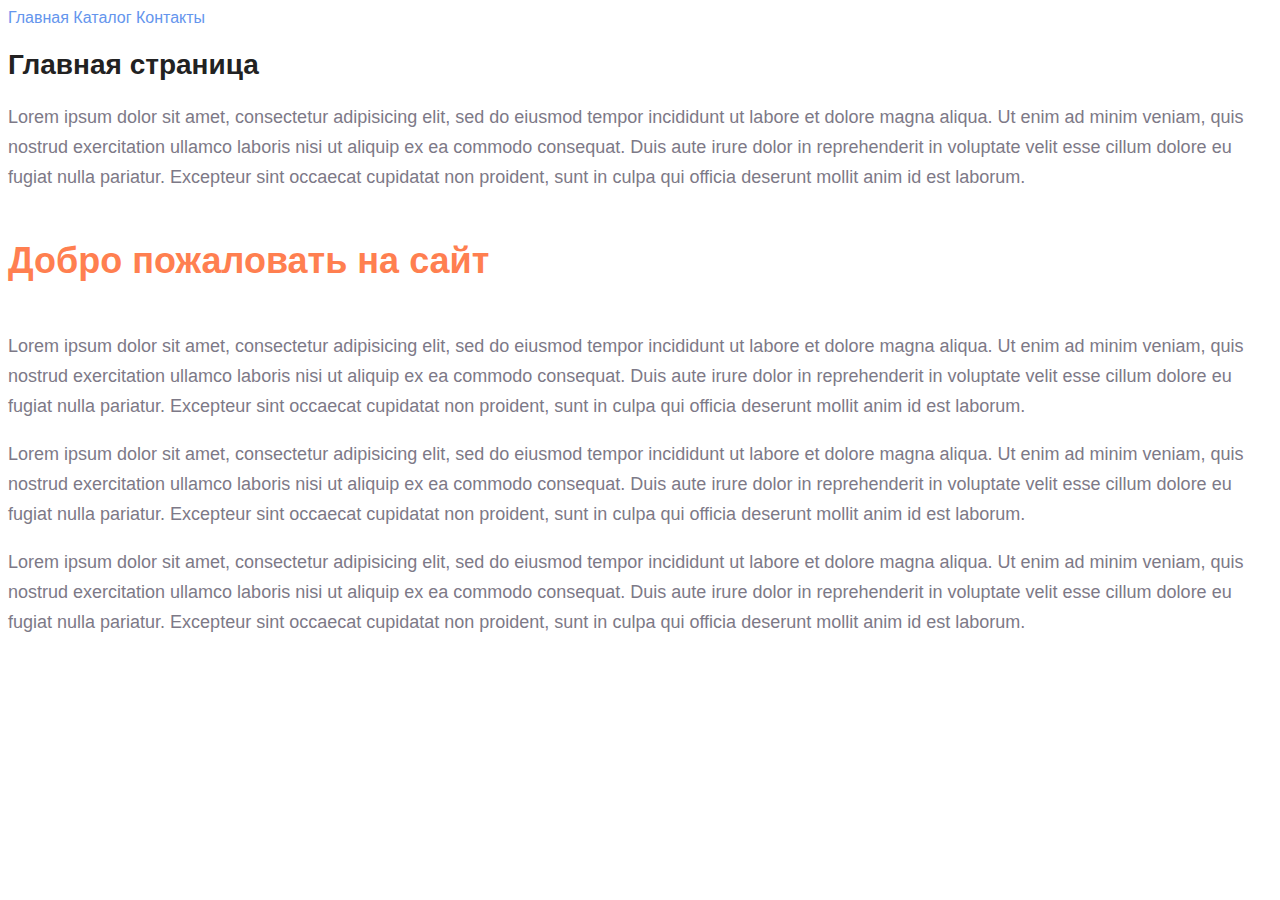
<file: index.html>
<!DOCTYPE html>
<html lang="ru">
<head>
	<meta charset="utf-8">
	<meta name="viewport" content="width=device-width, initial-scale=1">
	<title>Главная</title>
	<link rel="stylesheet" href="style.css">
</head>
<body>
	<a class="nav__link" href="index.html">Главная</a>
	<a class="nav__link" href="catalog/catalog.html">Каталог</a>
	<a class="nav__link" href="contacts.html">Контакты</a>
	<h1 class="title">Главная страница</h1>
	<p class="text">Lorem ipsum dolor sit amet, consectetur adipisicing elit, sed do eiusmod
	tempor incididunt ut labore et dolore magna aliqua. Ut enim ad minim veniam,
	quis nostrud exercitation ullamco laboris nisi ut aliquip ex ea commodo
	consequat. Duis aute irure dolor in reprehenderit in voluptate velit esse
	cillum dolore eu fugiat nulla pariatur. Excepteur sint occaecat cupidatat non
	proident, sunt in culpa qui officia deserunt mollit anim id est laborum.</p>
	<h2 class="subject">Добро пожаловать на сайт</h2>
	<p class="text">Lorem ipsum dolor sit amet, consectetur adipisicing elit, sed do eiusmod
	tempor incididunt ut labore et dolore magna aliqua. Ut enim ad minim veniam,
	quis nostrud exercitation ullamco laboris nisi ut aliquip ex ea commodo
	consequat. Duis aute irure dolor in reprehenderit in voluptate velit esse
	cillum dolore eu fugiat nulla pariatur. Excepteur sint occaecat cupidatat non
	proident, sunt in culpa qui officia deserunt mollit anim id est laborum.</p>
	<p class="text">Lorem ipsum dolor sit amet, consectetur adipisicing elit, sed do eiusmod
	tempor incididunt ut labore et dolore magna aliqua. Ut enim ad minim veniam,
	quis nostrud exercitation ullamco laboris nisi ut aliquip ex ea commodo
	consequat. Duis aute irure dolor in reprehenderit in voluptate velit esse
	cillum dolore eu fugiat nulla pariatur. Excepteur sint occaecat cupidatat non
	proident, sunt in culpa qui officia deserunt mollit anim id est laborum.</p>
	<p class="text">Lorem ipsum dolor sit amet, consectetur adipisicing elit, sed do eiusmod
	tempor incididunt ut labore et dolore magna aliqua. Ut enim ad minim veniam,
	quis nostrud exercitation ullamco laboris nisi ut aliquip ex ea commodo
	consequat. Duis aute irure dolor in reprehenderit in voluptate velit esse
	cillum dolore eu fugiat nulla pariatur. Excepteur sint occaecat cupidatat non
	proident, sunt in culpa qui officia deserunt mollit anim id est laborum.</p>
</body>
</html>
</file>
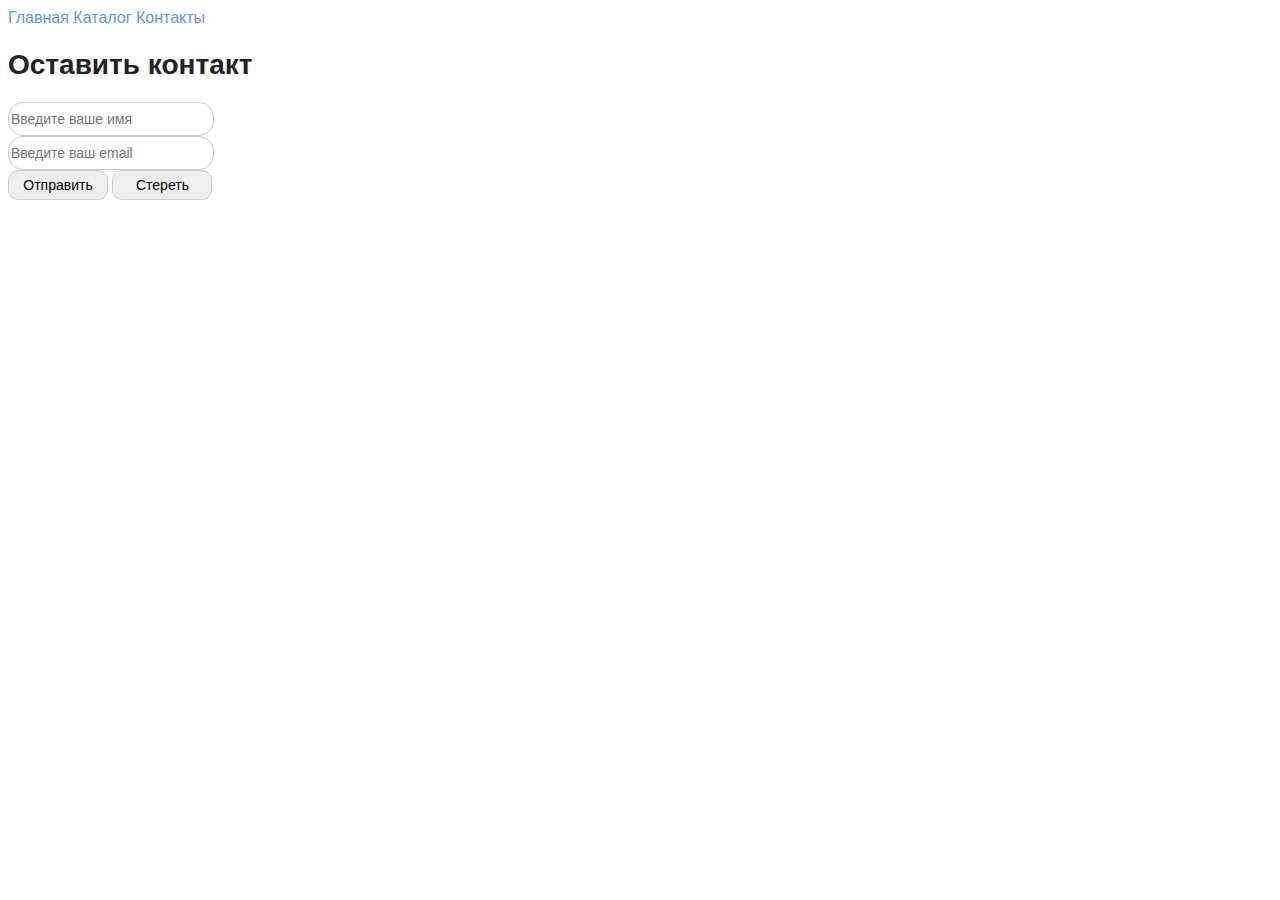
<file: contacts.html>
<!DOCTYPE html>
<html lang="ru">
<head>
    <meta charset="UTF-8">
    <meta name="viewport" content="width=device-width, initial-scale=1">
    <title>Контакты</title>
    <link rel="stylesheet" href="style.css">
</head>
<body>
    <a class="nav__link" href="index.html">Главная</a>
	<a class="nav__link" href="catalog/catalog.html">Каталог</a>
	<a class="nav__link" href="contacts.html">Контакты</a>
    <h1 class="title">Оставить контакт</h1>
    <form action="#">
        <input type="text" class="contact__input" placeholder="Введите ваше имя"><br>
        <input type="email" class="contact__input" placeholder="Введите ваш email"><br>
        <button class="contacts__btn" type="submit">Отправить</button>
        <button class="contacts__btn" type="reset" >Стереть</button>
    </form>
</body>
</html>
</file>
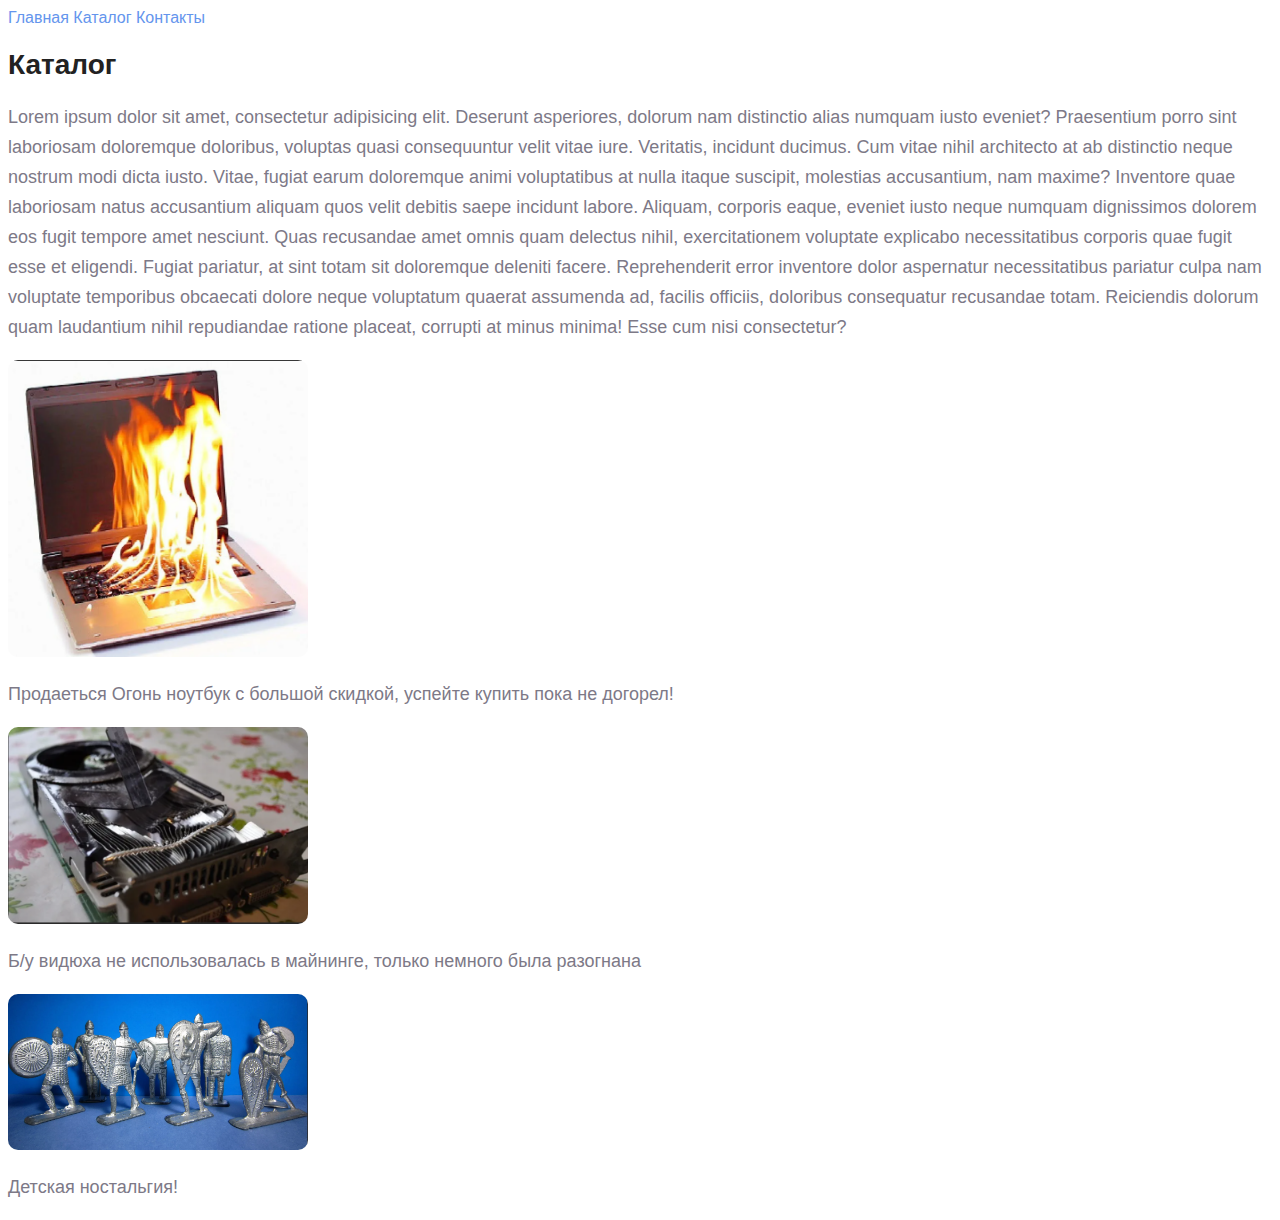
<file: catalog/catalog.html>
<!DOCTYPE html>
<html lang="ru">
<head>
	<meta charset="utf-8">
	<meta name="viewport" content="width=device-width, initial-scale=1">
	<title>Каталог</title>
	<link rel="stylesheet" href="../style.css">
</head>
<body>
	<a class="nav__link" href="../index.html">Главная</a>
	<a class="nav__link" href="catalog.html">Каталог</a>
	<a class="nav__link" href="../contacts.html">Контакты</a>
	<h1 class="title">Каталог</h1>
	<p class="text">Lorem ipsum dolor sit amet, consectetur adipisicing elit. Deserunt asperiores, dolorum nam distinctio alias numquam iusto eveniet? Praesentium porro sint laboriosam doloremque doloribus, voluptas quasi consequuntur velit vitae iure. Veritatis, incidunt ducimus. Cum vitae nihil architecto at ab distinctio neque nostrum modi dicta iusto. Vitae, fugiat earum doloremque animi voluptatibus at nulla itaque suscipit, molestias accusantium, nam maxime? Inventore quae laboriosam natus accusantium aliquam quos velit debitis saepe incidunt labore. Aliquam, corporis eaque, eveniet iusto neque numquam dignissimos dolorem eos fugit tempore amet nesciunt. Quas recusandae amet omnis quam delectus nihil, exercitationem voluptate explicabo necessitatibus corporis quae fugit esse et eligendi. Fugiat pariatur, at sint totam sit doloremque deleniti facere. Reprehenderit error inventore dolor aspernatur necessitatibus pariatur culpa nam voluptate temporibus obcaecati dolore neque voluptatum quaerat assumenda ad, facilis officiis, doloribus consequatur recusandae totam. Reiciendis dolorum quam laudantium nihil repudiandae ratione placeat, corrupti at minus minima! Esse cum nisi consectetur?</p>
	<img class="product__photo" width="300" src="../img/firenoutbook.png" alt="Огонь ноут">
	<p class="text">Продаеться Огонь ноутбук с большой скидкой, успейте купить пока не догорел!</p>
	<img class="product__photo" width="300" src="../img/videocards.png" alt="Видюшка">
	<p class="text">Б/у видюха не использовалась в майнинге, только немного была разогнана</p>
	<img class="product__photo" width="300" src="../img/solders.png" alt="оловянные солдатики">
	<p class="text">Детская ностальгия!</p>
</body>
</html>
</file>
<file: style.css>
body{
    font-family: sans-serif;
}
a{
    text-decoration: none;
}

.nav__link{
    color: cornflowerblue;
    font-size: 16px;
    line-height: 20px;
}

.title{
    color: #222222;
    font-size: 28px;
    line-height: 36px;
    font-weight: bold;
}

.text{
    font-style: normal;
    font-weight: 300;
    font-size: 18px;
    line-height: 30px;
    color: #7D7987;
}

.subject{
    color: coral;
    font-style: normal;
    font-weight: 700;
    font-size: 36px;
    line-height: 80px;
}

.product__photo{
    border-radius: 10px;
}

.contact__input{
    width: 200px;
    height: 30px;
    outline: none;
    border: 1px solid #ccc;
    border-radius: 15px;
    font-size: 14px;
    line-height: 30px;
    font-family: sans-serif;
}

.contacts__btn{
    font-size: 14px;
    width: 100px;
    height: 30px;
    border-radius: 10px;
    border: 1px solid #ccc;
}
</file>
